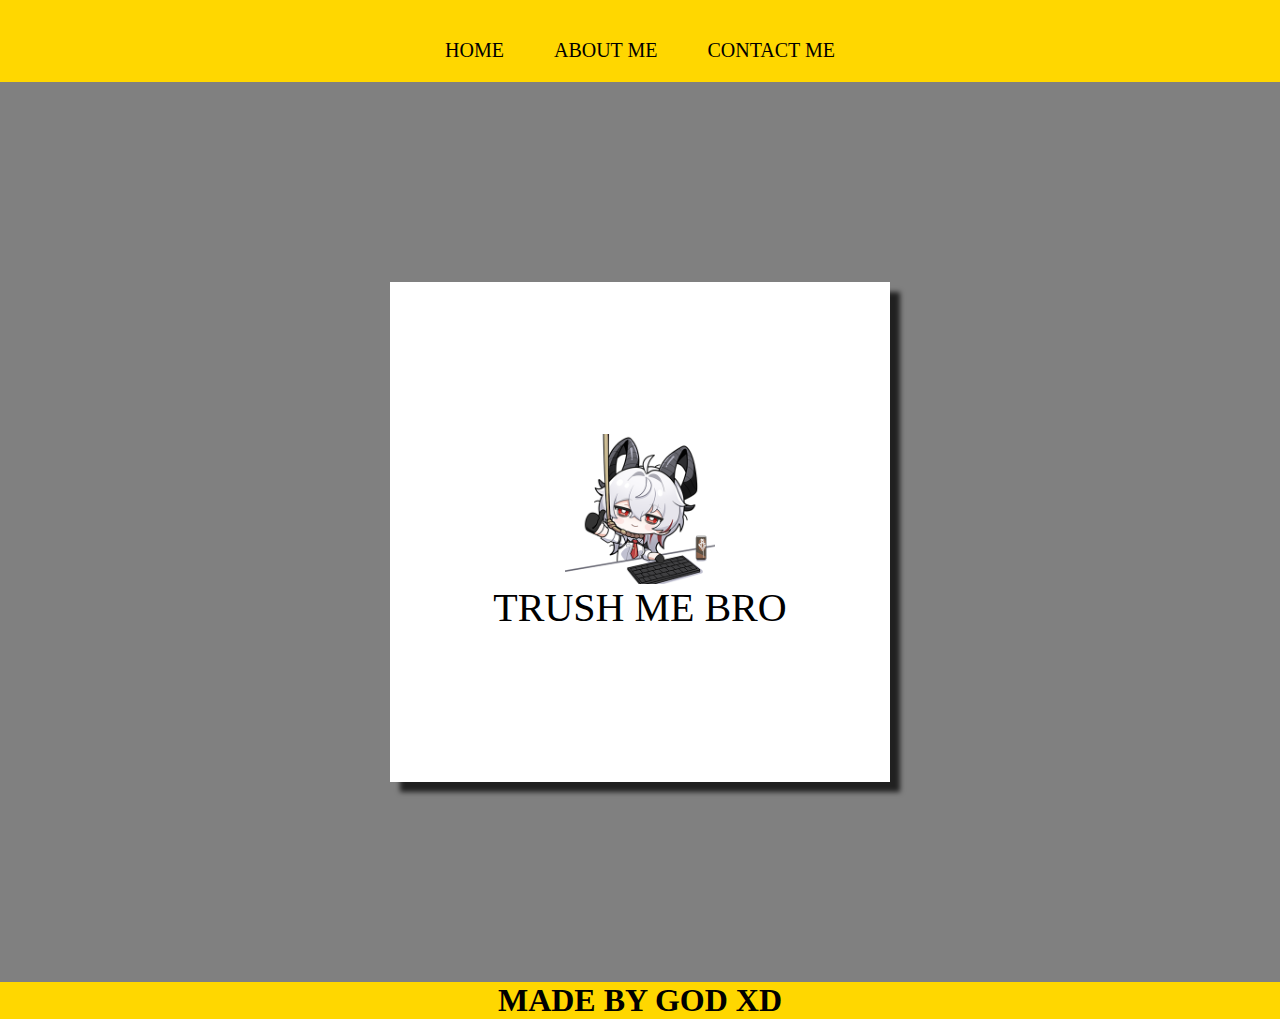
<file: index.html>
<html>
    <head>
        <title>first project</title>
        <link rel="stylesheet" href="style.css" />
    </head>
    <body>
        <div class="container">
       <!-- NAVIGATION BAR -->
        <div class="navbar-container">
            <ul class="ul-navbar">
                <li class="li-navbar">
                    <a href="#"  class="a-navbar">HOME</a>
                </li>
                <li class="li-navbar">
                    <a href="about.html"  class="a-navbar">ABOUT ME</a>
                </li>
                <li class="li-navbar">
                    <a href="contack.html"  class="a-navbar">CONTACT ME</a>
                </li>
            </ul>
        </div> 
        <!-- NAVIGATION BAR SELESAI -->

        <!-- CONTEN 1 -->
         <div class="container-content">
            <a href="https://youtube.com/watch?v=dQw4w9WgXcQ" class="a-content">
                <img src="12 I'm fine.png" class="img-content"/>
                <p>TRUSH ME BRO</p>
            </a>
         </div>
        <!-- CONTEN 1 END -->

        <!-- FOOTER -->
         <div class="container-footer">
            <h1 class="h1-footer">MADE BY GOD XD</h1>
         </div>
        <!-- FOOTER END -->
        </div>
    </body>
</html>
</file>
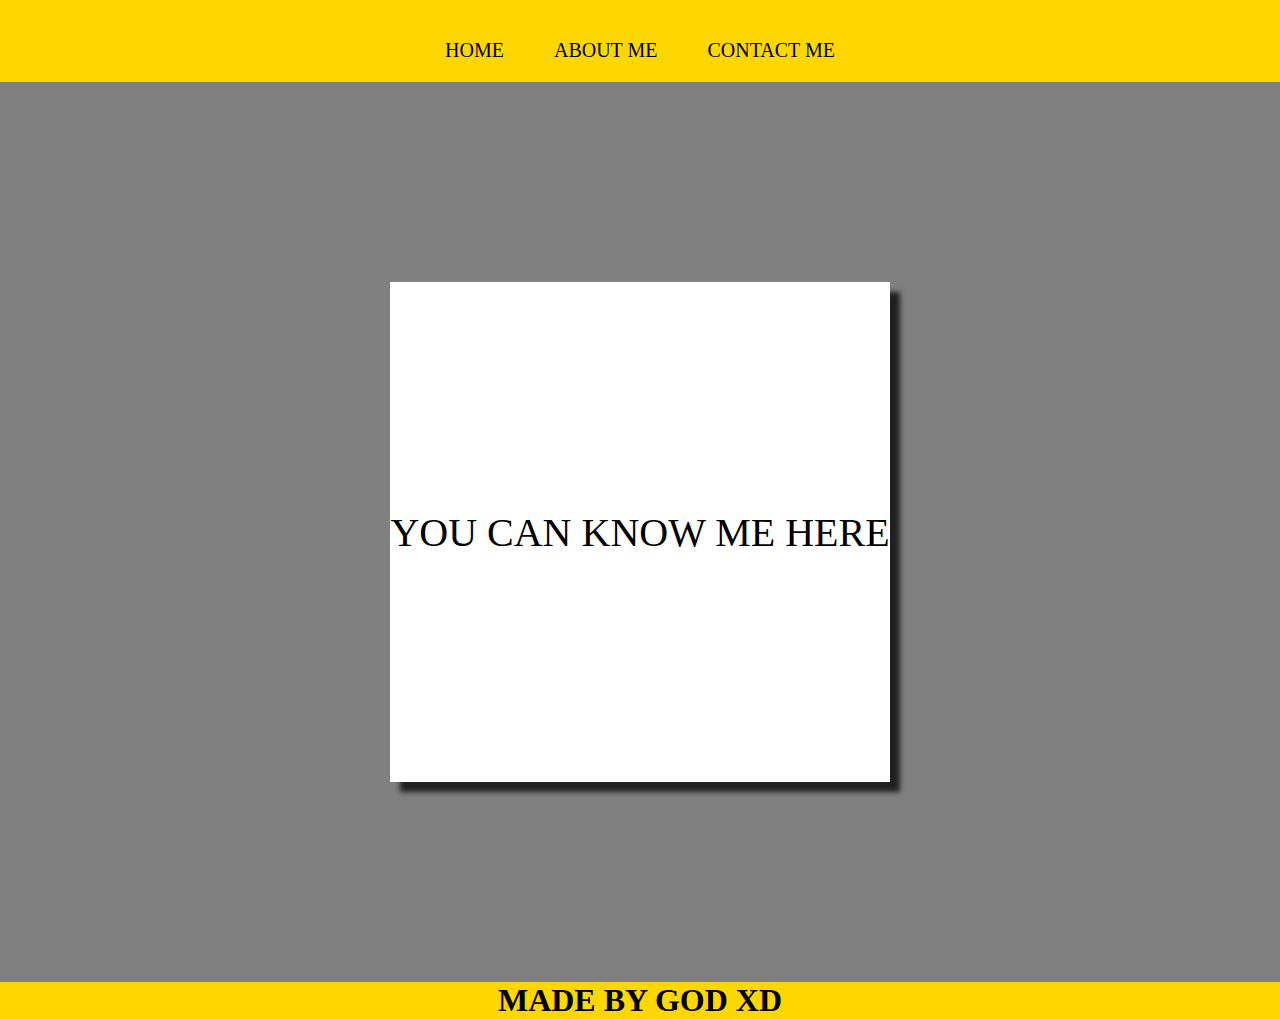
<file: about.html>
<html>
    <head>
        <title>ABOUT ME</title>
        <link rel="stylesheet" href="style.css" />
    </head>
    <body>
        <div class="container">
       <!-- NAVIGATION BAR -->
        <div class="navbar-container">
            <ul class="ul-navbar">
                <li class="li-navbar">
                    <a href="index.html"  class="a-navbar">HOME</a>
                </li>
                <li class="li-navbar">
                    <a href="about.html"  class="a-navbar">ABOUT ME</a>
                </li>
                <li class="li-navbar">
                    <a href="contack.html"  class="a-navbar">CONTACT ME</a>
                </li>
            </ul>
        </div> 
        <!-- NAVIGATION BAR SELESAI -->

        <!-- CONTEN 1 -->
         <div class="container-content">
            <a href="https://arrwa.carrd.co/" class="a-content">
                <p>YOU CAN KNOW ME HERE</p>
            </a>
         </div>
        <!-- CONTEN 1 END -->

        <!-- FOOTER -->
         <div class="container-footer">
            <h1 class="h1-footer">MADE BY GOD XD</h1>
         </div>
        <!-- FOOTER END -->
        </div>
    </body>
</html>
</file>
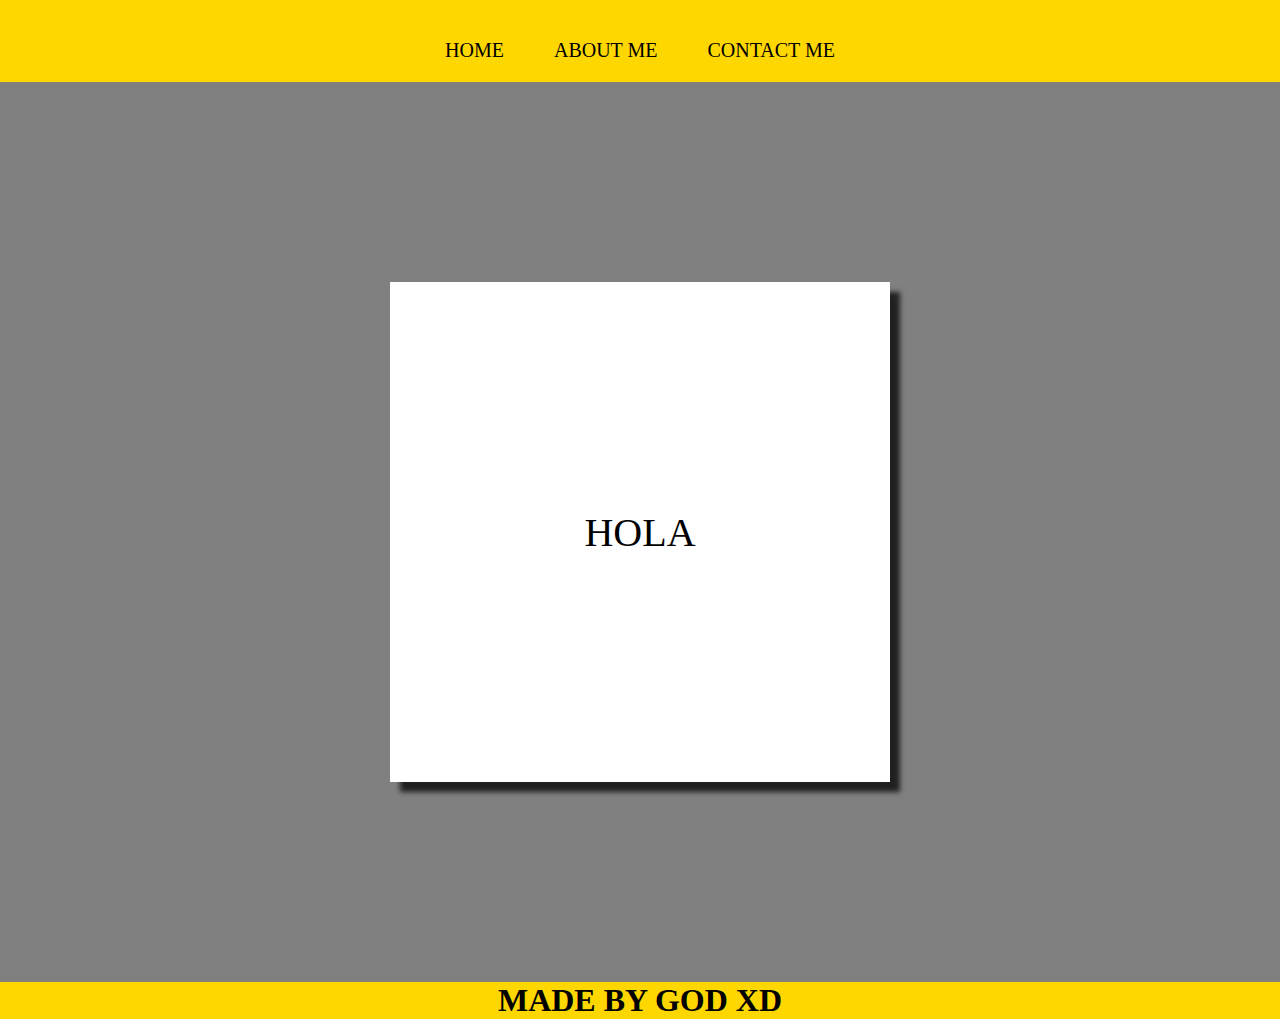
<file: contack.html>
<html>
    <head>
        <title>MY CONTACT</title>
        <link rel="stylesheet" href="style.css" />
    </head>
    <body>
        <div class="container">
       <!-- NAVIGATION BAR -->
        <div class="navbar-container">
            <ul class="ul-navbar">
                <li class="li-navbar">
                    <a href="index.html"  class="a-navbar">HOME</a>
                </li>
                <li class="li-navbar">
                    <a href="about.html"  class="a-navbar">ABOUT ME</a>
                </li>
                <li class="li-navbar">
                    <a href="contack.html"  class="a-navbar">CONTACT ME</a>
                </li>
            </ul>
        </div> 
        <!-- NAVIGATION BAR SELESAI -->

        <!-- CONTEN 1 -->
         <div class="container-content">
            <a href="https://youtube.com/watch?v=dQw4w9WgXcQ" class="a-content">
                <p>HOLA</p>
            </a>
         </div>
        <!-- CONTEN 1 END -->

        <!-- FOOTER -->
         <div class="container-footer">
            <h1 class="h1-footer">MADE BY GOD XD</h1>
         </div>
        <!-- FOOTER END -->
        </div>
    </body>
</html>
</file>
<file: style.css>
*,
html {
    margin: 0;
    padding: 0;
}

.container {}

.navbar-container {
    background-color: gold;
    width: 100%;
    height: 82px;
}

.ul-navbar {
    display: flex;
    height: 100px;
    justify-content: center;
    align-items: center;
}

.li-navbar {
    list-style-type: none;
    padding: 20px;
    margin: 5px;
    color: black;
    font-size: 20px;
}

.li-navbar:hover {
    background-color: yellow;
    transition: .4s ease-in-out;
    transition-delay: .3s;
    border-radius: 8px;
}

.a-navbar {
    color: black;
    text-decoration: none;
    font-weight: 500;
}

.container-content {
    background-color: gray;
    display: flex;
    justify-content: center;
    align-items: center;
    height: 100vh;
}

.a-content {
    background-color:white;
    color: black;
    text-decoration: none;
    font-size: 40px;
    width: 500px;
    height: 500px;
    display: flex;
    flex-direction: column;
    justify-content: center;
    align-items: center;
    box-shadow: 10px 10px 5px 0px rgba(0,0,0,0.75);
-webkit-box-shadow: 10px 10px 5px 0px rgba(0,0,0,0.75);
-moz-box-shadow: 10px 10px 5px 0px rgba(0,0,0,0.75);
}

.img-content {
    width: 30%;
    height: 30%;
}

.container-footer {
    background-color: gold;
    display: flex;
    justify-content: center;
    align-items: center;
}

.h1-footer {
    forn-size: 40px;
    color: black;
}
</file>
